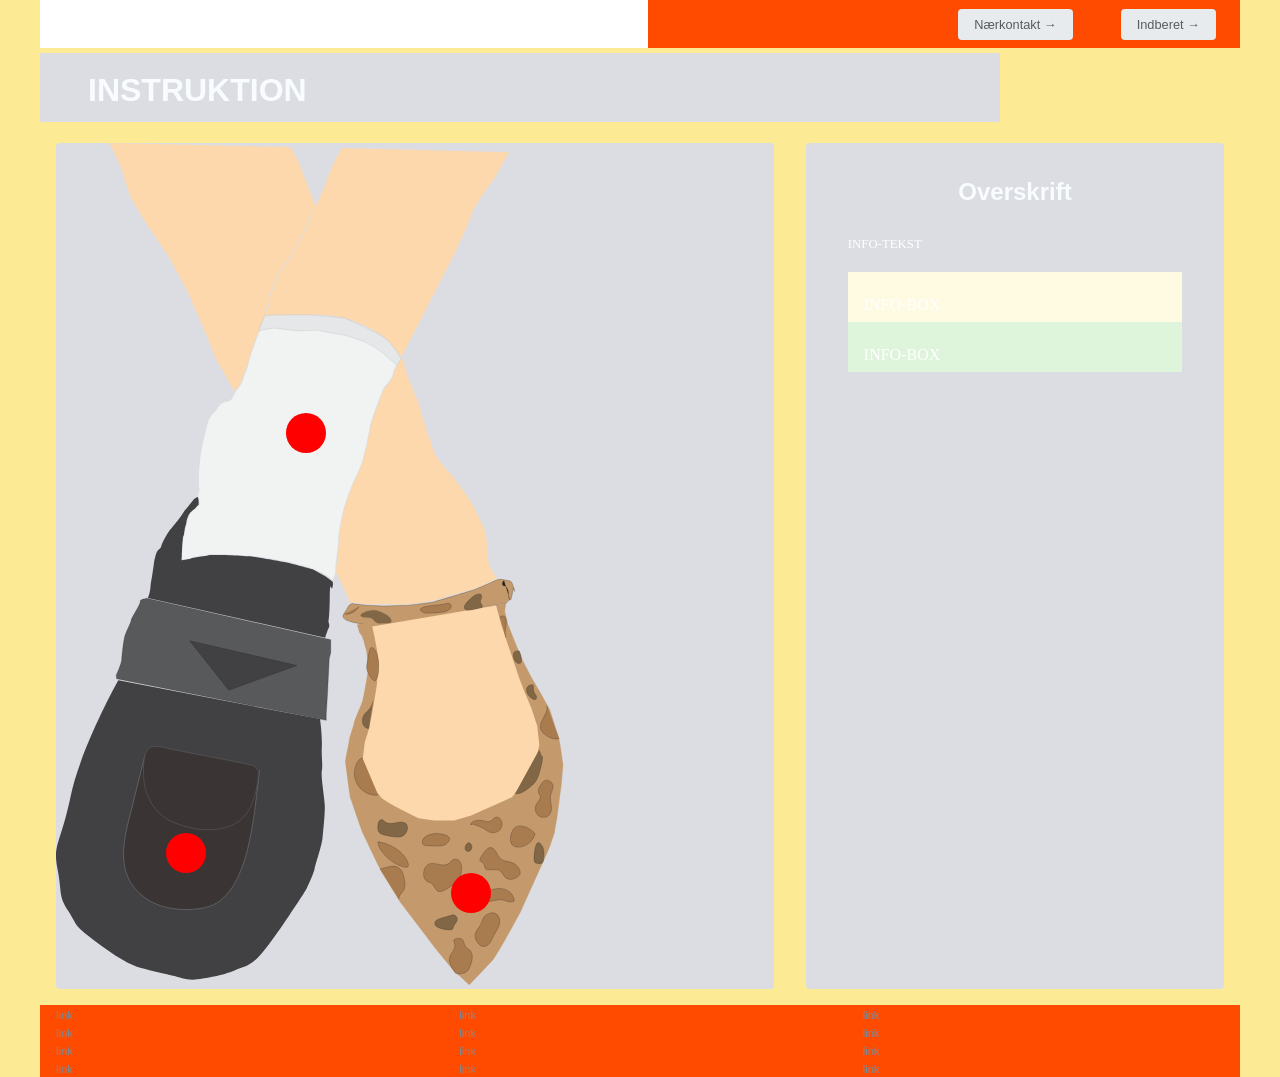
<file: instruction.html>
<!DOCTYPE html>
<html lang="en">
  <head>
    <meta charset="UTF-8" />
    <meta http-equiv="X-UA-Compatible" content="IE=edge" />
    <meta name="viewport" content="width=device-width, initial-scale=1.0" />
    <link rel="stylesheet" href="css/custom.css" />
    <link rel="stylesheet" href="css/general.css" />
    <link rel="stylesheet" href="css/layout.css" />
    <link rel="stylesheet" href="css/infographic.css" />
    <link rel="icon" type="image/png" href="img/fav.png" />
    <title>Emergency Site</title>
  </head>
  <body id="instruction">
    <header>
      <nav>
        <div id="logotype-wrapper">
          <a href="index.html"> LOGOTYPE </a>
        </div>
        <ul class="menu">
          <li><a class="menuItem" href="instruction.html">Nærkontakt </a></li>
          <li><a class="menuItem" href="register.html">Indberet</a></li>
        </ul>
      </nav>
    </header>

    <main>
      <h1>INSTRUKTION</h1>
      <section class="info-graphic">
        <?xml version="1.0" encoding="UTF-8"?>
        <svg id="Layer_1" data-name="Layer 1" xmlns="http://www.w3.org/2000/svg" width="595.28" height="841.89" viewBox="0 0 595.28 841.89">
          <path
            d="M91.86,454.97s1.91-3.35,2.67-11.16,0,0,3.05-20.84,6.11-14.14,7.63-19.72,8.01-15.26,8.01-15.26c0,0,9.16-10.42,13.36-17.12s0,0,11.45-14.88l3.43-1.86s.75.36.96,1.99.42,5.08,0,5.9c0,0-1.54,1.14-2.65,2.62s-3.24,2.76-3.94,3.55-2.93,2.56-3.34,4.14-2.02,4.44-2.12,6.8-.49,3-1.01,4.02-1.4,8.52-1.4,8.52c0,0-1.05,2.22-1.05,2.73s-1.05,17.38-1.05,17.38l-.35,5.45,2.1-.17s2.27-.34,4.37-.68,3.84-1.53,5.59-1.7,5.77-1.36,11.53-1.7c5.77-.34-2.27-1.36,17.3-.85,19.57.51,22.54,1.19,22.54,1.19,0,0,4.72-.34,8.39.34s9.09,1.7,12.06,2.04,4.19.68,10.66,1.87-.23.23,6.47,1.19,30.24,7.57,30.24,7.57l12.58,6.92,7.09,5.35s1.24,1.47,0,5.92-2.44-10.64-2.68,10.46c-.24,21.09-1.44,22.73-1.2,24.13s.72,1.4.72,3.74-.72,2.1-1.92,5.38-2.16,5.84-2.16,6.54"
            style="fill: #414042"
          />
          <path
            d="M62.28,537.33s-37.34,66.94-47.57,115.68c-10.24,48.74-18.07,48.15-13.25,72.81s.6,26.42,10.84,42.28,4.22,12.92,25.89,29.36c21.68,16.44,36.13,24.66,46.97,27.6,10.84,2.94,23.49,5.87,31.92,7.63s14.45,5.87,29.51,2.94,21.68-4.11,31.92-8.22c10.24-4.11,13.85-3.52,23.49-12.92s32.52-44.04,32.52-44.04c0,0,13.85-20.55,16.26-25.25,2.41-4.7,7.23-15.85,7.83-19.38s7.23-23.49,7.83-29.95c.6-6.46,2.41-23.49,2.41-31.71s-4.22-30.53-3.01-36.41-.6-12.92,0-24.07c.6-11.16-1.81-27.6-1.81-27.6l-201.73-38.75Z"
            style="fill: #414042"
          />
          <path
            d="M60.18,532.16s5.18-10.98,5.48-15.44,1.52-16.32,2.74-21.96,6.37-14.55,6.69-17.22,10.06-17.22,9.14-19,4.57-2.67,4.57-2.67l1.88-.55,184.07,41.42v13.12l-1.48,5.67-1.66,33.75-1.38,22.68v5.4l-209.62-41.59-.43-3.61Z"
            style="fill: #58595b; stroke: #231f20; stroke-miterlimit: 10; stroke-width: 0.25px"
          />
          <polygon points="133.64 497.76 172.84 547.23 240.87 522.49 133.64 497.76" style="fill: #414042; stroke: #231f20; stroke-miterlimit: 10; stroke-width: 0.25px" />
          <path
            d="M143.49,347.6s-1.24-10.06,0-24.15,3.3-23.35,5.78-32.61c2.48-9.26,2.06-14.49,7.84-20.13,5.78-5.64,4.95-9.26,10.73-11.27s6.61.4,9.91-6.84c3.3-7.25,8.26-10.47,9.5-16.1,1.24-5.64,3.3-7.25,5.78-17.71,2.48-10.47,16.51-45.89,16.51-45.89,0,0,55.32-.81,60.28,0,4.95.81,16.51,1.21,29.73,6.84s23.95,11.67,28.9,16.1c4.95,4.43,16.1,18.12,16.1,18.12l-7.39,14.49s.37,2.82-2.52,7.65-7.02,8.05-7.84,10.47-11.56,29.39-12.8,36.63-2.89,13.28-3.3,16.91-2.89,10.47-3.3,13.69-2.06,6.84-3.72,11.27-5.37,10.87-8.26,18.12-7.43,20.53-8.67,25.76c-1.24,5.23-4.54,22.14-4.54,28.18s-2.53,23.7-2.53,23.7l-.5,9.6-2.8,6.92s-2.31-4.84-15.96-10.16-7.22-3.02-13.93-4.69-9.41-2.5-13.41-3.48-7.7-1.11-10.84-1.95-23.87-3.97-23.87-3.97l-9.43-.51-6.66-.51-14.53-.88h-12.82l-3.14.32-1.07.64-6.96.73-6.38,1.19-1.12.23-2.17.83-2.27.69-2.82.4-2.85.36s.32-18.17,1.29-21.16,1.11-4.11,1.11-4.11l.81-5.57,1.21-3.63s.47-.66.68-2.51.68-3.83.68-3.83l1.89-4.42.81-1.85c3.63-2.57,4.95-3.51,5.91-4.68s2.16-1.99,2.58-2.57.18-2.92.18-4.21-.43-4.01-.43-4.01c0,0-.98.96-.76-1.28s1.38-5.18,1.38-5.18Z"
            style="fill: #f1f2f2"
          />
          <path
            d="M209.66,170.47l4.08-9.2c1.28-10.7-.26-6.72,1.53-10.95s-1.53,2.99,1.79-4.23,4.85-12.19,4.85-12.19l1.28-3.23,1.28-2.24,3.06-3.48,2.55-3.48c5.36-5.97,10.2-17.91,10.2-17.91,0,0,3.57-4.73,5.36-7.71s6.12-14.43,9.44-21.15,13.78-31.84,13.78-31.84l4.85-13.68,6.12-13.43,5.87-10.7,167.36,4.23-13.85,24.8-11.59,16.47s-10.14,14.59-12.55,22.12c-2.41,7.53-12.07,28.24-14.96,34.83s-9.17,17.42-14,27.3c-4.83,9.88-14.48,28.24-20.76,40.48-6.28,12.24-19.46,37.89-19.46,37.89l-.41.7-2.83-3.45-2.31-2.82-2.12-2.57-2.57-3.07-2.51-2.95-2.51-2.57-2.51-2.07-2.83-2.38-4.88-2.88-3.34-2.13-4.24-2.13-4.05-2.01-11.55-5.01-8.35-2.71-8.35-1.73-7.85-1.11-9.62-.62-24.17.12-15.94.12-13.15.23-.12-1.67Z"
            style="fill: #fdd8ac"
          />
          <path
            d="M297.88,460.88s-3.2-1.78-6.39,4.01-5.94,7.57-3.65,10.24,1.83,1.78,6.85,3.56c5.02,1.78,21,3.56,21,3.56l26.48-1.78,32.88-5.79,29.68-5.79,8.22-.89,18.72-4.9,18.26-2.48c5.94-7.76,4.11.26,5.94-7.76l1.83-8.01s2.28,8.01,0,0c-2.28-8.01-3.2-6.59-7.31-7.52-4.11-.94-6.39-1.74-10.5,0-4.11,1.74-17.35,7.97-22.83,9.75-5.48,1.78-40.64,12.2-40.64,12.2l-23.29,2.94-25.11.89-18.26-.89-11.87-1.34Z"
            style="fill: #c49a6c; stroke: #231f20; stroke-miterlimit: 10; stroke-width: 0.25px"
          />
          <path
            d="M301.09,481.43l2.32,8.2,2.32,2.97,1.88,4.67,1.88,7.21,1.16,3.96s1.73,16.3,1.44,19.11-4.35,26.7-5.49,30.36-8.32,19.55-8.52,22.01-4.64,13.95-4.83,16.97-4.25,20.55-3.87,22.43,4.35,34.92,5.43,37.03,10.45,30.92,12.25,34.44,17.54,37.25,19.97,40.61,16.63,27.09,18.66,29.66,34.33,45.22,34.33,45.22l15.75,19.28,17.43,16.34s21.45-22.23,24.13-25.5c2.68-3.27,11.73-19.28,11.73-19.28l15.08-27.46,12.74-28.11,8.72-19.28,7.71-17.32,5.03-14.71,2.68-15.36,4.36-33.34,1.68-19.61s-2.68-20.27-3.69-24.51-9.39-30.4-9.39-30.4l-9.05-16.34-10.39-17.98-8.72-17-7.15-17.32-6.93-17.65-3.02-12.75,1.17-7.34"
            style="fill: #c49a6c; stroke: #c49a6c; stroke-miterlimit: 10; stroke-width: 0.25px"
          />
          <path
            d="M316.25,483.57l2.62,11.82,2.46,13.26,1.31,11.02-.82,11.18-.98,11.18-1.39,8.79-3.19,18.77-3.12,15.97-4.31,13.73-2.01,15.97v11.77l6.61,12.61s11.06,14.25,13.87,16.65c2.81,2.4,17.22,9.94,17.22,9.94l17.92,8.91,15.81,2.4h19.98l16.92-5.14,34.71-15.48,6.41-3.02,12.3-16.79,11.6-19.53,3.16-15.76-2.11-18.85-5.97-18.16-6.68-15.76-5.27-13.71-8.08-23.99-9.84-29.06-5.21-19.76"
            style="fill: #fdd8ac"
          />
          <path
            d="M53.33,0s9.97,19.45,11.57,24.51,8.38,26.45,10.37,30.73,16.36,27.23,18.75,30.73,19.15,27.62,21.54,32.68c2.39,5.06,17.95,32.68,18.75,35.79s13.56,31.51,15.16,35.01,9.97,26.84,13.17,31.51,13.96,24.12,13.96,24.12l1.89,3.13s4.97-5.66,5.97-7.92,1.16-3.23,1.99-5.66,1.05-2.71,2.83-7.06,3.49-11.29,3.86-12.52,3.41-10.57,3.41-10.57l2.89-7.53,3.34-9.26,3.41-8.76,2.67-6.59-.36-2.22c1.71-3.33.23-.22,1.71-3.33s1.59-4,2.05-5.22,1.02-4.44,1.02-5.77-.11-3.44-.11-3.44c1.02-2.55.23-1.22,1.02-2.55s2.28-5.22,2.28-5.22l1.94-4.44,1.48-3.89,2.09-5.15,1.69-3.15,2.31-2.62,2.31-3,2.38-3.15,2.77-3.9,3.23-5.84,2.23-4.65.54-1.65.46-.82,2.23-2.85,2.07-2.92,1-2.25,1.84-3.75,3.92-9.07,3.9-8.81s5.26-7.14,4.55-9.91-17.67-45.83-17.67-45.83c0,0-3.6-5.18-5.19-9.84s-18.09-3.33-18.09-3.33L53.33,0Z"
            style="fill: #fdd8ac"
          />
          <path
            d="M280.81,430.14l13.7,29.83,1.58-.69,2.9.69s4.21.53,6.06.65,5.93.76,7.24.76,4.87-.26,6.98,0,1.45-.26,9.88,0c8.43.26,15.4.07,15.4.07l6.46.06,6.45-.9,10.72-1.34,10.52-2.07,10.86-3.14,23.11-6.54,12.92-4.61,5.41-2.64,4.72-2.17,5.48-2.3c-2.27-3.26-.82-.85-2.27-3.26s-4.76-8.27-4.76-8.27l-2.07-6.85-1.03-9.68-.21-6.85-.62-7.26-1.65-6.85-8.17-17.61-6.88-13-8.17-10.9-8.6-11.74-6.88-7.55s-10.7-12.49-12.34-18.11c-1.65-5.62-3.22-11.24-4.7-14.05s-4.36-14.45-5.59-17.66-3.85-15.25-6.25-20.07c-2.4-4.82-6.1-14.85-7.75-18.86s-7.09-22.39-7.09-22.39l-1.03.35-1.29,1.98-2.59,5.32-3.14,6.04c-.28,2.07.55-.72-.28,2.07s-1.76,5.05-2.4,5.95-1.94,3.34-3.51,5.14-3.51,3.25-4.07,4.6-1.57,3.7-2.13,5.41-3.51,9.47-4.16,11-2.59,6.58-2.96,8.03-3.14,9.29-3.42,10.55-1.39,6.31-1.76,8.3-1.76,7.21-1.85,8.84-1.98,9.46-2.15,10.03-1.29,4.47-1.35,5.04-.06,1.78-.41,2.81-1.7,4.76-2,5.56-4.35,10.32-4.35,10.32l-2.53,4.99s-2.41,5.1-2.59,5.85-1.94,5.1-1.94,5.1l-3.12,8.83-3.12,9.52-1.35,6.02-1.12,5.85-1.65,9.06-.53,5.1-.41,6.13-.82,10.98-1.1,8.25-.7,7.12-.34,4.65.81.53Z"
            style="fill: #fdd8ac"
          />
          <path d="M304.92,615.79c-4.03,2.7-6.64,7.32-6.85,12.08-.13,3.09.69,6.14,1.67,9.08,1.62,4.86,3.98,9.89,8.49,12.5,4.16,2.4,9.37,2.27,14.09,1.29" style="fill: none" />
          <path d="M287.54,687.34v.18" style="fill: none" />
          <path d="M306.39,614.74c-2.3.62-3.96,2.56-5.13,4.58-3.86,6.61-3.88,15.2-.06,21.83,3.82,6.63,11.35,11.08,19.15,11.31.76.02,1.81-.31,1.67-1.04" style="fill: #a97c50; stroke: #231f20; stroke-miterlimit: 10; stroke-width: 0.25px" />
          <path
            d="M328.62,678.53c-.72-.62-1.29-1.44-2.19-1.77-1.28-.46-2.74.33-3.46,1.46-.72,1.13-.87,2.5-1.01,3.82-.27,2.61-.44,5.54,1.31,7.53,1.18,1.34,2.99,1.95,4.73,2.42,3.87,1.06,7.85,1.74,11.86,2.03,2.06.15,4.2.19,6.1-.6,2.2-.91,3.83-2.85,4.78-5,1.26-2.84,1.14-6.74-1.55-8.39-5.72-3.49-14.48,3.7-20.56-1.51Z"
            style="fill: #816746; stroke: #231f20; stroke-miterlimit: 10; stroke-width: 0.25px"
          />
          <path
            d="M366.46,697.61c-.57,1.77.09,4.01,1.83,4.77.68.3,1.43.35,2.17.39,3.52.2,7.04.31,10.56.3,3.51,0,7.36-.24,9.93-2.57,7.92-7.21-3.64-9.66-9.15-9.9-4.98-.22-13.73,1.5-15.34,7Z"
            style="fill: #a97c50; stroke: #231f20; stroke-miterlimit: 10; stroke-width: 0.25px"
          />
          <path
            d="M411.87,700.99c-.7-.71-1.81.35-2.17,1.28-.7,1.78-1.11,4.05.29,5.38,1.13,1.08,3.11.99,4.33,0s1.72-2.63,1.58-4.17c-.18-1.86-1.54-3.8-3.46-3.88-.6.2-1.09.68-1.3,1.26"
            style="fill: #816746; stroke: #231f20; stroke-miterlimit: 10; stroke-width: 0.25px"
          />
          <path d="M321.87,698.72c.09,3.8,2.11,7.31,4.43,10.37,3.89,5.14,8.99,9.61,14.91,12.4,3.96,1.87,12.75,5.91,11-.99-2.97-11.74-19.14-20.44-30.34-21.78Z" style="fill: #a97c50; stroke: #231f20; stroke-miterlimit: 10; stroke-width: 0.25px" />
          <path
            d="M324.08,725.94c2.66-.65,5.31-1.29,7.97-1.94,2.61-.64,5.37-1.27,7.97-.56,2.71.75,4.83,2.91,6.11,5.36s1.83,5.19,2.34,7.89c.57,3.08,1.08,6.36-.18,9.24-1.59,3.63-5.84,6.36-5.46,10.29"
            style="fill: #a97c50; stroke: #231f20; stroke-miterlimit: 10; stroke-width: 0.25px"
          />
          <path
            d="M385.61,774.95c2.55-.76,5.2-1.21,7.69-2.13,1.01-.37,2.02-.83,3.1-.92,1.48-.12,3,.52,3.92,1.65s1.23,2.72.78,4.1c-.58,1.8-2.26,3.06-3.03,4.79-.61,1.37-.71,3.09-1.96,3.97-.77.54-1.78.59-2.73.57-4.02-.08-8.01-1.01-11.63-2.72-1.17-.55-2.4-1.31-2.72-2.54-.48-1.86-.18-3.28,1.33-4.38s3.39-1.85,5.23-2.39Z"
            style="fill: #816746; stroke: #231f20; stroke-miterlimit: 10; stroke-width: 0.25px"
          />
          <path
            d="M398.48,800.02c-.3-.78-.79-1.55-.67-2.37.21-1.45,2.04-1.99,3.53-2.16,1.55-.18,3.24-.26,4.53.6,2.29,1.52,1.99,4.94,3.54,7.17,1.05,1.51,2.85,2.34,4.17,3.62,1.94,1.88,2.76,4.65,2.73,7.31s-.81,5.26-1.68,7.79c-.92,2.68-2.09,5.51-4.5,7.08-1.68,1.09-3.75,1.43-5.75,1.73-1.53.23-3.23.42-4.5-.45-2.27-1.54-6.43-10.3-6.63-13.17-.43-6.12,7.69-10.82,5.22-17.14Z"
            style="fill: #a97c50; stroke: #231f20; stroke-miterlimit: 10; stroke-width: 0.25px"
          />
          <path
            d="M425.29,780.26c1.11-2.42,1.58-5.22,3.47-7.12.8-.8,1.79-1.38,2.81-1.89,1.75-.88,3.68-1.61,5.63-1.42,3.19.32,5.7,3.15,6.36,6.21s-.22,6.26-1.58,9.1-3.19,5.44-4.62,8.24c-1.14,2.24-2.02,4.63-3.54,6.64-1.52,2.01-3.88,3.64-6.45,3.5-4.28-.23-7.9-5.89-8.3-9.72-.55-5.26,4.18-9.12,6.21-13.55Z"
            style="fill: #a97c50; stroke: #231f20; stroke-miterlimit: 10; stroke-width: 0.25px"
          />
          <path
            d="M431.65,748.25c5.19-2.27,11.1-3.6,16.58-2.1,5.48,1.49,10.22,6.44,9.94,11.97-1.7,1.17-4,1.07-6.01.54s-3.91-1.44-5.96-1.77c-3.07-.48-6.16.38-9.2,1-5,1.03-10.14,1.43-15.24,1.18-1.29-.06-4.2-.26-4.6-1.89s2.25-2.42,3.51-3.11c3.63-2,7.18-4.16,11-5.83Z"
            style="fill: #a97c50; stroke: #231f20; stroke-miterlimit: 10; stroke-width: 0.25px"
          />
          <path
            d="M428.23,709.19c.9-1.32,1.89-2.62,3.23-3.52s3.09-1.34,4.62-.79c.96.35,1.75,1.06,2.41,1.83,2.67,3.12,3.79,7.56,7.26,9.81,2.81,1.83,6.45,1.75,9.64,2.82,3.89,1.3,7.09,4.42,8.42,8.22.32.9.53,1.86.4,2.81-.32,2.24-2.46,3.78-4.57,4.73-3,1.36-6.75,2.02-9.46.17-3.08-2.11-3.83-6.81-7.34-8.14-1.12-.42-2.36-.41-3.56-.4-2.19.03-4.38.05-6.58.08-.84,0-1.73,0-2.45-.41-1.48-.86-1.48-2.89-2-4.49-.7-2.15-4.03-3.09-4.4-4.78-.41-1.87,3.34-6.42,4.37-7.94Z"
            style="fill: #a97c50; stroke: #231f20; stroke-miterlimit: 10; stroke-width: 0.25px"
          />
          <path
            d="M459.89,683.92c-1.14.6-1.98,1.62-2.67,2.68-2.02,3.09-3,6.82-2.78,10.47.09,1.48.39,2.99,1.24,4.22,1.8,2.61,5.53,3.2,8.72,2.71,6.62-1.01,12.45-5.9,14.47-12.13.1-.3.19-.62.14-.94-.06-.41-.34-.75-.62-1.06-3.87-4.3-12.58-9.11-18.51-5.97Z"
            style="fill: #a97c50; stroke: #231f20; stroke-miterlimit: 10; stroke-width: 0.25px"
          />
          <path
            d="M415.73,679.4c.76-.73,1.78-1.13,2.8-1.43,2.85-.83,5.93-.91,8.82-.23,2.22.52,4.58,1.48,6.7.64,2.45-.96,3.79-4.08,6.42-4.27,1.34-.1,2.62.65,3.54,1.61,2.88,3,2.7,8.19-.17,11.21-2.87,3.01-7.91,3.64-11.62,1.7-1.37-.72-2.55-1.72-3.83-2.58-2.94-1.98-6.34-3.2-9.7-4.39-.69-.24-1.4-.49-2.12-.44-.58.04-1.23.41-1.68.7-.27-.92.13-1.82.85-2.51Z"
            style="fill: #a97c50; stroke: #231f20; stroke-miterlimit: 10; stroke-width: 0.25px"
          />
          <path
            d="M459.18,650.42c4.52,1.28,9.04-1.73,12.7-4.61,3.13-2.47,6.3-5.04,8.39-8.4,1.73-2.78,2.64-5.97,3.52-9.11,1.25-4.42,2.5-8.88,2.84-13.46.07-.94-.62-2.32-1.41-1.78-.35-2.1-1.09-4.13-2.18-5.97"
            style="fill: #816746; stroke: #231f20; stroke-miterlimit: 10; stroke-width: 0.25px"
          />
          <path
            d="M485.62,640.61c-2.12,2.99-4.32,6.77-2.68,10.04.37.75.93,1.4,1.21,2.19.5,1.41,0,2.99-.78,4.27s-1.85,2.38-2.64,3.66c-2.17,3.52-1.81,8.49,1.19,11.37,3,2.88,8.49,3,11.32-.05,2.35-2.54,2.5-6.35,2.05-9.74s-1.36-6.84-.64-10.2c.67-3.17,2.78-6.13,2.38-9.34-.33-2.61-2.34-4.53-4.8-5.36-3.04-1.03-4.86.72-6.59,3.16Z"
            style="fill: #a97c50; stroke: #231f20; stroke-miterlimit: 10; stroke-width: 0.25px"
          />
          <path
            d="M478.07,715.83c-.03,1.42.06,3.04,1.16,3.97.9.77,2.21.83,3.4.85,1.48.03,3.19-.05,4.08-1.2.47-.61.59-1.4.7-2.16.69-4.8,1.3-10.01-1.19-14.19-6.95-11.63-8.09,9.06-8.15,12.73Z"
            style="fill: #816746; stroke: #231f20; stroke-miterlimit: 10; stroke-width: 0.25px"
          />
          <path
            d="M382.6,748.51c-3.85-1.38-4.38-6.99-8.05-8.78-.89-.43-1.9-.6-2.81-.99-3.7-1.61-4.64-6.41-3.91-10.29.52-2.76,1.78-5.6,4.25-7.03,5.9-3.41,14.23,3.07,20-.54,2.2-1.37,3.56-4.02,6.07-4.68,1.98-.52,4.15.45,5.44,2.01s1.83,3.58,2.03,5.57c.62,6.33-2.29,12.96-7.28,17.03-3.04,2.47-12.08,9.01-15.75,7.69Z"
            style="fill: #a97c50; stroke: #231f20; stroke-miterlimit: 10; stroke-width: 0.25px"
          />
          <path d="M312.99,585.24c-2.54.81-5.08-1.53-5.98-3.98-1.25-3.4-.63-7.4,1.6-10.28,1.28-1.66,3.02-2.93,4.4-4.51,2.07-2.35,3.28-5.3,4.09-8.3" style="fill: #816746; stroke: #231f20; stroke-miterlimit: 10; stroke-width: 0.25px" />
          <path
            d="M311.45,518.82c-.49,2.19-.98,4.44-.69,6.67.33,2.59,1.69,4.94,3.01,7.21,1.29,2.2,2.74,4.55,5.14,5.52,3.55-3.81,3.8-9.47,3.73-14.62-.05-3.65-.16-7.35-1.17-10.87-.56-1.94-3.25-9.09-6.42-8.07-2.02.65-3.17,12.17-3.61,14.15Z"
            style="fill: #a97c50; stroke: #231f20; stroke-miterlimit: 10; stroke-width: 0.25px"
          />
          <path d="M288.46,471.13c5.86.53,11.9-2.65,14.65-7.73" style="fill: #a97c50; stroke: #231f20; stroke-miterlimit: 10; stroke-width: 0.25px" />
          <path
            d="M316.34,467.16c4.79-.28,9.33,1.94,13.49,4.27,2.76,1.55,5.84,3.85,5.51,6.93-.05.44-.19.91-.54,1.19-.37.3-.88.34-1.35.36-2.8.16-5.61.31-8.41.47-1.28.07-2.61.13-3.79-.34-2.2-.88-3.28-3.34-5.27-4.62-1.95-1.25-11.14-.24-11.34-2.79-.24-3.16,9.73-5.36,11.7-5.47Z"
            style="fill: #816746; stroke: #816746; stroke-miterlimit: 10; stroke-width: 0.25px"
          />
          <path
            d="M383.81,461.72c1.93-.24,3.84-.59,5.74-1,1.62-.35,3.51-.68,4.76.39,1.09.93,1.17,2.64.5,3.89s-1.93,2.09-3.24,2.7c-3.28,1.51-6.99,1.76-10.61,1.99-2.17.14-4.33.27-6.5.41-2.04.13-4.12.25-6.08-.29-1.39-.38-4.54-1.91-3.99-3.75.41-1.37,4.44-2.24,5.69-2.57,4.47-1.17,9.16-1.17,13.73-1.75Z"
            style="fill: #a97c50; stroke: #231f20; stroke-miterlimit: 10; stroke-width: 0.25px"
          />
          <path
            d="M414.43,455.77c2.55-2.45,5.56-5.07,9.12-4.85.53.03,1.1.15,1.47.52.39.38.5.94.54,1.47.09,1.17-.07,2.36-.49,3.46-.33.88-.82,1.75-.71,2.68.12.99.9,1.76,1.45,2.6s.82,2.09.05,2.75c-.36.31-.86.4-1.33.48-3.07.52-13.07,3.9-15.39,1.45-3-3.16,3.29-8.66,5.27-10.56Z"
            style="fill: #816746; stroke: #231f20; stroke-miterlimit: 10; stroke-width: 0.25px"
          />
          <path d="M503.33,595.76c-5.07,1.19-10.41-1.02-14.44-4.24-1.55-1.24-3.01-2.68-3.79-4.48-1.73-4.01.27-8.54,2.39-12.37s4.45-8.08,3.34-12.29" style="fill: #a97c50; stroke: #231f20; stroke-miterlimit: 10; stroke-width: 0.25px" />
          <path
            d="M471.67,551.11c-.86-1.87-1.51-4-.87-5.95.81-2.48,3.87-4.01,6.41-3.21.06.02.44,6.03.64,6.71.49,1.66,2.87,4.02,2.74,5.68-.43,5.83-7.85-.9-8.91-3.23Z"
            style="fill: #816746; stroke: #231f20; stroke-miterlimit: 10; stroke-width: 0.25px"
          />
          <path d="M458.55,508.85c.82-.66,1.93-.81,2.98-.93.54-.06,1.13-.11,1.57.2.27.2.43.51.56.81,1.18,2.72,4.23,12.62-1.4,11.62-3.88-.69-6.85-9.18-3.71-11.7Z" style="fill: #816746; stroke: #231f20; stroke-miterlimit: 10; stroke-width: 0.25px" />
          <path
            d="M444.67,476.15l-.05-2.35c0-.19,0-.39.1-.55.17-.25.52-.3.82-.32.94-.07,1.94-.12,2.77.33,1.04.57,1.5,1.79,1.72,2.93,1.14,6.01-2.15,12.41-.17,18.21-.17-.36-.34-.71-.51-1.07"
            style="fill: #a97c50; stroke: #231f20; stroke-miterlimit: 10; stroke-width: 0.25px"
          />
          <path d="M448.03,437.49c-1.22.98-1.83,2.63-1.53,4.14.06.3.16.6.38.81.3.28.76.32,1.17.41,2.67.59,3.91,3.62,4.21,6.28s.14,5.54,1.7,7.74" style="fill: #231f20; stroke: #231f20; stroke-miterlimit: 10; stroke-width: 0.25px" />
          <path
            d="M202.79,187.71s13.74-2.98,17.57-2.51,13.4,1.75,20.1,2.51,18.67-1.23,23.93,0,19.83,4.03,22.6,4.03,18.09,6.07,19.52,6.07,16.27,8.87,16.27,8.87l18.47,15.82,3.88-7.3s-9.31-15.54-17.03-20.8-39.25-19.25-39.25-19.25l-36.91-3.4-29.02.19-14.06.45-6.09,15.34Z"
            style="fill: #e6e7e8; stroke: #a7a9ac; stroke-miterlimit: 10; stroke-width: 0.25px"
          />
          <path d="M203.76,627.03c-5.62,36.97-8.55,128.33-54.85,137.64-20.37,4.2-45.64,1.86-61.94-11.38-23.56-18.44-21.36-44.69-15.69-70.21l17.52-70.41" style="fill: #3a3534; stroke: #5f5f61; stroke-miterlimit: 10" />
          <path
            d="M94.9,604.15c8.17-2.42,18.7,2.39,28.38,3.54,21.08,4.48,57.74,10.79,74.36,15.12,7.21,3.58,4.24,11.55,3.52,19.66-2.76,14.77-7.99,31.12-22.85,38.62-21.05,10.34-47.29,5.47-67.13-4.84-12.51-7.8-21.02-21.28-23.02-36.48-1-10.02-2.4-30.49,6.35-35.42l.38-.18Z"
            style="fill: #3a3534; stroke: #636466; stroke-miterlimit: 10; stroke-width: 0.5px"
          />
          <circle id="etCircle" cx="130" cy="710" r="20" style="fill: red" />
          <circle id="toCircle" cx="250" cy="290" r="20" style="fill: red" />
          <circle id="treCircle" cx="415" cy="750" r="20" style="fill: red" />
        </svg>
      </section>
      <section class="info-text">
        <h2>Overskrift</h2>
        <article>
          <p class="placeholder">INFO-TEKST</p>
        </article>
        <aside id="efficiency" class="info-box yellow">INFO-BOX</aside>
        <aside id="requirement" class="info-box green">INFO-BOX</aside>
      </section>
    </main>

    <footer>
      <nav class="some">
        <ul>
          <li><a href="">link</a></li>
          <li><a href="">link</a></li>
          <li><a href="">link</a></li>
          <li><a href="">link</a></li>
        </ul>
      </nav>
      <nav class="another">
        <ul>
          <li><a href="">link</a></li>
          <li><a href="">link</a></li>
          <li><a href="">link</a></li>
          <li><a href="">link</a></li>
        </ul>
      </nav>
      <nav class="yetanother">
        <ul>
          <li><a href="">link</a></li>
          <li><a href="">link</a></li>
          <li><a href="">link</a></li>
          <li><a href="">link</a></li>
        </ul>
      </nav>
    </footer>
    <script src="js/main.js"></script>
  </body>
</html>
</file>
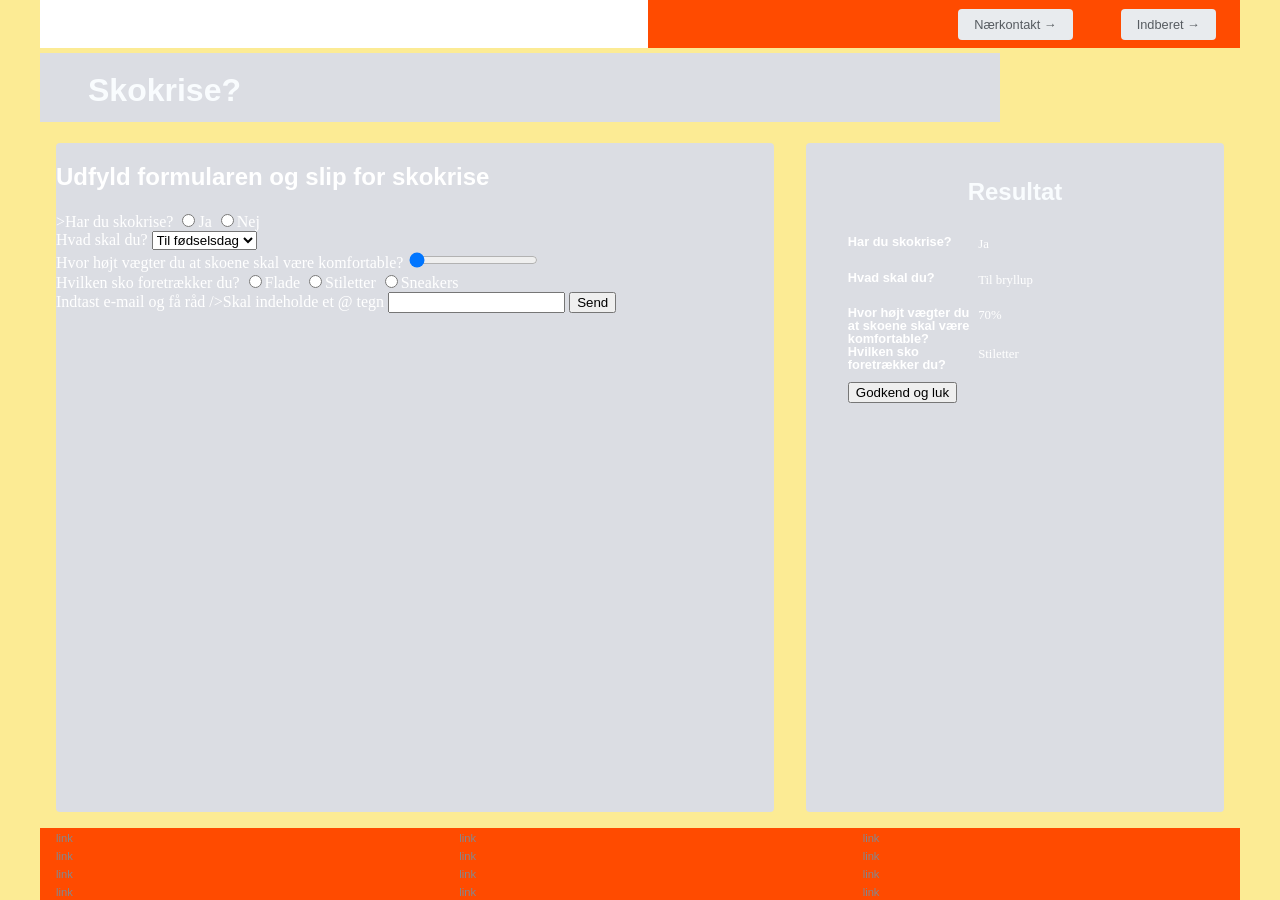
<file: register.html>
<!DOCTYPE html>
<html lang="en">
  <head>
    <meta charset="UTF-8" />
    <meta http-equiv="X-UA-Compatible" content="IE=edge" />
    <meta name="viewport" content="width=device-width, initial-scale=1.0" />
    <link rel="stylesheet" href="css/custom.css" />
    <link rel="stylesheet" href="css/general.css" />
    <link rel="stylesheet" href="css/layout.css" />
    <link rel="stylesheet" href="css/infographic.css" />
    <link rel="stylesheet" href="css/forms.css" />
    <link rel="icon" type="image/png" href="img/fav.png" />
    <title>Emergency Site</title>
  </head>
  <body id="register">
    <header>
      <nav>
        <div id="logotype-wrapper">
          <a href="index.html"> LOGOTYPE </a>
        </div>
        <ul class="menu">
          <li><a class="menuItem" href="instruction.html">Nærkontakt </a></li>
          <li><a class="menuItem" href="register.html">Indberet</a></li>
        </ul>
      </nav>
    </header>

    <main>
      <h1>Skokrise?</h1>
      <section id="form-section">
        <article id="form-info">
          <h2>Udfyld formularen og slip for skokrise</h2>
        </article>

        <form>
          <div class="form-grid">
            <div class="form-group">
              <label for="worried"> >Har du skokrise?</label>
              <input type="radio" id="yes" name="worried" value="yes" />Ja <input type="radio" id="no" name="worried" value="no" />Nej
            </div>

            <div class="form-group">
              <label for="area">Hvad skal du?</label>
              <select name="area" id="area">
                <option value="Fødselsdag">Til fødselsdag</option>
                <option value="Fest">Til fest</option>
                <option value="Løbe">Løbe</option>
                <option value="Bryllup">Til bryllup</option>
                <option value="Vandre">Vandre</option>
                <option value="Andet">Andet</option>
              </select>
            </div>

            <div class="form-group">
              <label for="komfortable"> Hvor højt vægter du at skoene skal være komfortable? </label>
              <input type="range" id="symptoms" name="symptoms" value="0" min="0" max="100" />
            </div>

            <div class="form-group">
              <label for="foretrækker"> Hvilken sko foretrækker du? </label>
              <input type="radio" id="flade" name="flade" value="flade" />Flade

              <input type="radio" id="stiletter" name="stiletter" value="stiletter" />Stiletter

              <input type="radio" id="sneakers" name="sneakers" value="sneakers" />Sneakers
            </div>

            <div class="form-group">
              <label for="e-mail"> Indtast e-mail og få råd</label>
              /><span class="instruktion">Skal indeholde et @ tegn</span>

              <input type="text" id="e-mail" name="e-mail" required />
              <button id="submit" type="submit">Send</button>
            </div>
          </div>
        </form>
      </section>

      <!-- <form id="webform"></form>
      </section> -->
      <section id="form-summary">
        <h2>Resultat</h2>
        <article id="sum">
          <div>
            <h3>Har du skokrise?</h3>
            <p>Ja</p>
          </div>
          <div>
            <h3>Hvad skal du?</h3>
            <p>Til bryllup</p>
          </div>
          <div>
            <h3>Hvor højt vægter du at skoene skal være komfortable?</h3>
            <p>70%</p>
          </div>
          <div>
            <h3>Hvilken sko foretrækker du?</h3>
            <p>Stiletter</p>
          </div>
          <button id="sumbit" type="sumbit">Godkend og luk</button>
        </article>
      </section>
    </main>
    <footer>
      <nav class="some">
        <ul>
          <li><a href="">link</a></li>
          <li><a href="">link</a></li>
          <li><a href="">link</a></li>
          <li><a href="">link</a></li>
        </ul>
      </nav>
      <nav class="another">
        <ul>
          <li><a href="">link</a></li>
          <li><a href="">link</a></li>
          <li><a href="">link</a></li>
          <li><a href="">link</a></li>
        </ul>
      </nav>
      <nav class="yetanother">
        <ul>
          <li><a href="">link</a></li>
          <li><a href="">link</a></li>
          <li><a href="">link</a></li>
          <li><a href="">link</a></li>
        </ul>
      </nav>
    </footer>
  </body>
</html>
</file>
<file: css/custom.css>
:root {
  /* Colours */
  --primary-bg-color: #fceb94; /* used */
  --primary-font-color: #ffffff; /* used */

  --secondary-bg-color: #000000; /* used */
  --secondary-font-color: #fffae2; /* used */

  /* CAN BE DELETED WHEN THE PLACEHOLDER CLASS IS DELETED */
  --placeholder-bg-color: #eb9e1a; /* used */
  --placeholder-font-color: #000000; /* used */

  /* NOT USED AT THE MOMENT */
  --info-color: #17a2b8;
  --warning-color: #ffc107;
  --danger-color: #dc3545;

  /* Borders */
  --border-color: #007bff; /* used */
  --border-color-light: #f7f5c2; /* used */
  --border-radius: 0.25rem;

  /* Links */
  --link-color: #84888e; /* used */
  --hover-color: #f9fcfe; /* used */
  --active-color: #f52727; /* used */

  /* From styletile */

  /* Fonts */
  --logotype-font: "Roboto", sans-serif;
  --headline-font: "Roboto", sans-serif;
  --body-font: "Roboto", sans-serif;
  --link-font: "Calibri", sans-serif;

  /* Text sizes */
  --logotype-size: 1.5rem;
  --headline1-size: 2rem;
  --headline2-size: 1.5rem;
  --headline3-size: 1.25rem;
  --bodytext-size: 1rem;
  --cta-text-size: 1.25rem;
  --followup-text-size: 0.8rem;
  --form-submit-size: 1rem;

  /* Text colors */
  --logotype-color: #ffffff;
  --headline-color: black;
  --headline-color-inverted: #f9fcfe;
  --bodytext-color: #575c61;
  --bodytext-color-inverted: #f9fcfe;
  --cta-text-color: #bbc3ca;
  --cta-text-color-inverted: #bbc3ca;
  --followup-text-color: #575c61;
  --followup-text-color-inverted: #bbc3ca;
  --formfield-text-color: #575c61;
  --form-submit-color: #bbc3ca;
  --form-submit-color-inverted: #bbc3ca;

  /* Background colors */
  --logotype-background-color: #ffffff;
  --header-background-color: #ff4b00;
  --article-background-color: #dbdde3;
  --news-background-color: #dbdde3;
  --news-background-color-inverted: #eeebe9;
  --info-background-color: #dbdde3;
  --headline-bg-color: #dbdde3;
  --headline-bg-color-alert: #dbdde3;
  --headline-bg-color-inverted: #dbdde3;
  --bodytext-bg-color: #dbdde3;
  --bodytext-bg-color-inverted: #dbdde3;
  --cta-text-bg-color: #dbdde3;
  --cta-text-bg-color-inverted: #dbdde3;
  --followup-text-bg-color: #e8ebee;
  --followup-text-bg-color-inverted: #dbdde3;
  --form-background-color: #c5c7ce;
  --form-text-color: #dbdde3;
  --formfield-background-color: #dbdde3;
  --formfield-background-color-active: #dbdde3;
  --form-submit-bg-color: #dbdde3;
  --form-submit-bg-color-inverted: #dbdde3;

  /* Info-boxes */
  --info-bg-color-yellow: #fffae2;
  --info-bg-color-green: #def5db;
}
</file>
<file: css/general.css>
html,
body,
header,
footer,
main,
nav,
ul,
#main-disclamer {
  margin: 0;
  padding: 0;
  box-sizing: border-box;
}

body {
  font-family: var(--default-font);
  color: var(--primary-font-color);
  background-color: var(--primary-bg-color);
}
header,
footer {
  background-color: var(--header-background-color);
  color: var(--secondary-font-color);
  height: min-content;
}
.logo-wrapper {
  background-color: var(--logotype-background-color);
  color: var(--logotype-color);
}
#main-disclamer {
  height: 180px;
  background-color: var(--header-background-color);
  display: flex;
  justify-content: flex-start;
  align-items: center;
  padding-left: 2rem;
}
#main-disclamer-content {
  display: flex;
  column-gap: 1rem;
}
main section {
  padding: 20px;
  /* margin: 10px; */
  /* border: 1px solid var(--border-color); */
  border-radius: var(--border-radius);
}
h1,
h2,
h3,
h4,
h5,
h6 {
  font-family: var(--headline-font);
}
h1 {
  font-size: var(--headline1-size);
  color: var(--headline-color-inverted);
  margin: 5px 0;
  line-height: 1rem;
  text-align: left;
}
h2 {
  font-size: var(--headline2-size);
}
h3 {
  font-size: var(--headline3-size);
}

main > h1 {
  background-color: var(--headline-bg-color-alert);
  color: var(--headline-color-inverted);
  line-height: 4rem;
  padding: 5px 3rem 0 3rem;
  width: calc(80% - 6rem);
}

/* NAVIGATION STRUCTURES */
header > nav {
  height: 100%;
}
nav ul {
  list-style: none;
}
nav a {
  font-family: var(--link-font);
  text-decoration: none;
  color: var(--link-color);
}
a {
  font-family: var(--link-font);
}
#logotype-wrapper {
  background-color: var(--logotype-background-color);
  margin: 0;
  display: flex;
  justify-content: flex-start;
  align-items: center;
  padding: 0 0 0 1rem;
}
#logotype-wrapper > a {
  font-size: var(--logotype-size);
  color: var(--logotype-color);
  font-family: var(--logotype-font);
  height: 3rem;
  width: 100%;
  display: flex;
  align-items: center;
}
header nav li a {
  margin: 1.5rem;
  background-color: var(--followup-text-bg-color);
  color: var(--followup-text-color);
  font-size: var(--followup-text-size);
  padding: 0.5rem 1rem;
  border-radius: var(--border-radius);
}
header > nav li > a:after {
  content: " \2192";
}
nav a:hover {
  color: var(--hover-color);
}
nav a:active {
  color: var(--active-color);
}

/* FOOTER */
footer a {
  font-size: 0.7rem;
}
.yellow,
.green {
  padding: 1.5rem 1rem 0.5rem 1rem;
}
.yellow {
  background-color: var(--info-bg-color-yellow);
}
.green {
  background-color: var(--info-bg-color-green);
}
</file>
<file: css/layout.css>
/* LAYOUT FOR MAIN CONTENT */
body {
  display: grid;
  grid-template-rows: auto 1fr auto;
  height: 100vh;
  max-width: 1200px;
  margin: 0 auto;
}
main {
  display: grid;
  row-gap: 1rem;
}
main > *:not(:first-child) {
  margin: 0 1rem;
}
main {
  grid-template-rows: min-content min-content 1fr min-content;
}

/* LAYOUT FOR HEADER AND FOOTER */
footer {
  display: grid;
  gap: 10px;
}
header nav,
footer nav {
  display: flex;
  justify-content: space-between;
  align-items: center;
}
header nav > * {
  flex: 1;
}
nav ul {
  display: flex;
  justify-content: flex-end;
}
header ul {
  height: 100%;
  width: clamp(175px, 50%, 300px);
}
footer ul {
  flex-direction: column;
  padding-left: 1rem;
}

/* LAYOUT FOR SECTIONS */
#daily,
#breaking {
  display: grid;
}
#daily {
  grid-template-rows: repeat(2, minmax(200px, min-content));
  gap: 1rem;
}
#breaking {
  grid-template-rows: repeat(auto-fit, minmax(50px, min-content));
  gap: 0;
}

@media (width > 600px) {
  #frontpage > main {
    grid-template-columns: 6fr 3fr;
    grid-template-rows: auto 1fr auto;
  }
  #instruction > main,
  #register > main {
    grid-template-columns: 5fr 3fr;
    grid-template-rows: auto 1fr auto;
  }

  .qr {
    order: 1;
  }

  h1 {
    grid-column: 1 / -1;
  }
  footer {
    grid-template-columns: 1fr 1fr 1fr;
  }
}
</file>
<file: css/infographic.css>
#head-txt {
  fill: rgb(54, 54, 54);
}
.info-graphic,
.info-text {
  background-color: var(--info-background-color);
  padding: 0;
}
.info-text h2 {
  line-height: 3rem;
  text-align: center;
  background-color: var(--headline-bg-color-inverted);
  color: var(--headline-color-inverted);
  padding-top: 5px;
}
.info-text h3 {
  font-size: 0.8rem;
  line-height: 0.8rem;
  font-weight: 600;
  margin: 0;
  padding: 0;
}
.info-text > *:not(:first-child) {
  margin: 0 clamp(1rem, 10%, 7rem);
}
.info-text p {
  font-size: 0.8rem;
  line-height: 1.3;
  margin: 0 0 1.2rem 0;
  padding: 0;
}
</file>
<file: css/forms.css>
#webform {
  background-color: var(--form-background-color);
}

#form-section,
#form-summary {
  background-color: var(--info-background-color);
  padding: 0;
}
#form-summary h2 {
  line-height: 3rem;
  text-align: center;
  background-color: var(--headline-bg-color-inverted);
  color: var(--headline-color-inverted);
  padding-top: 5px;
}
#form-summary h3 {
  font-size: 0.8rem;
  line-height: 0.8rem;
  font-weight: 600;
  margin: 0;
  padding: 0;
}
#form-summary > *:not(:first-child) {
  margin: 0 clamp(1rem, 10%, 7rem);
}
#form-summary p {
  font-size: 0.8rem;
  line-height: 1.3;
  margin: 0 0 1.2rem 0;
  padding: 0;
}

#sum div {
  display: grid;
  grid-template-columns: 3fr 5fr;
  gap: 0.5rem;
}
</file>
